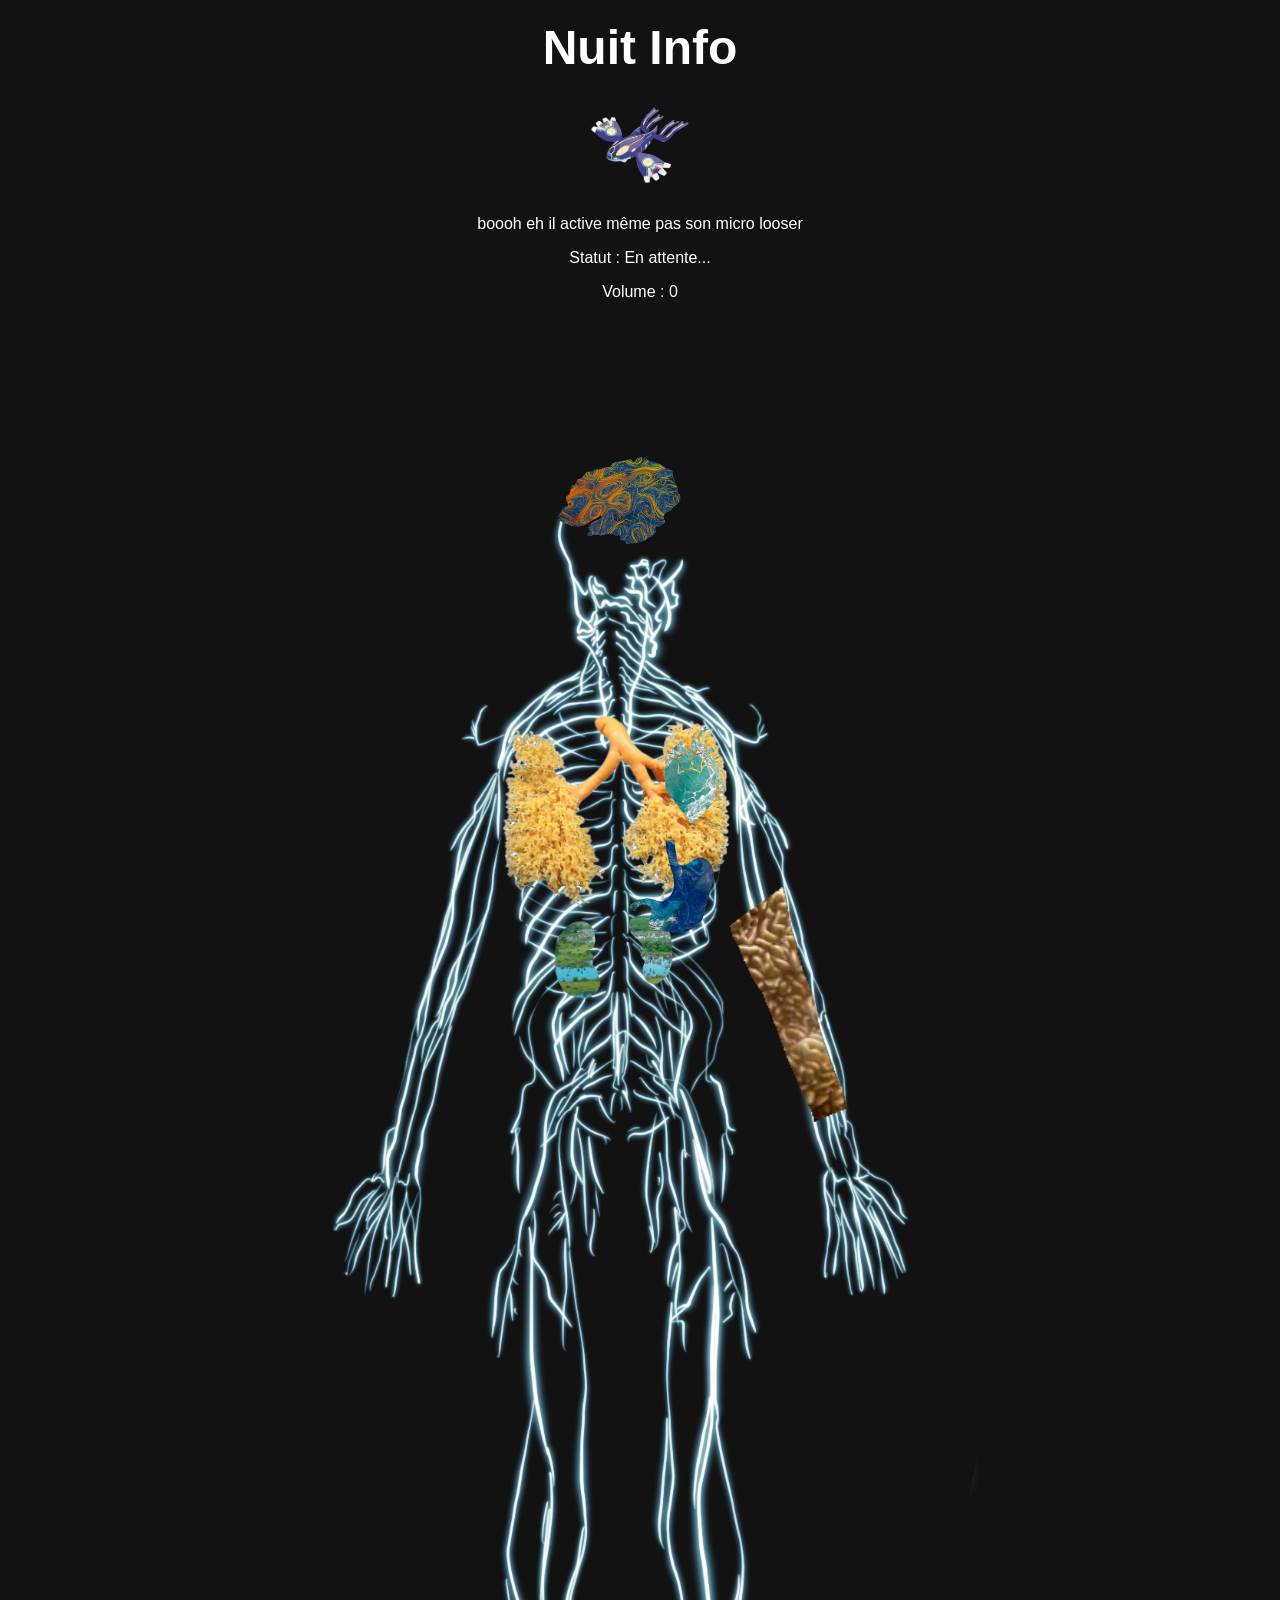
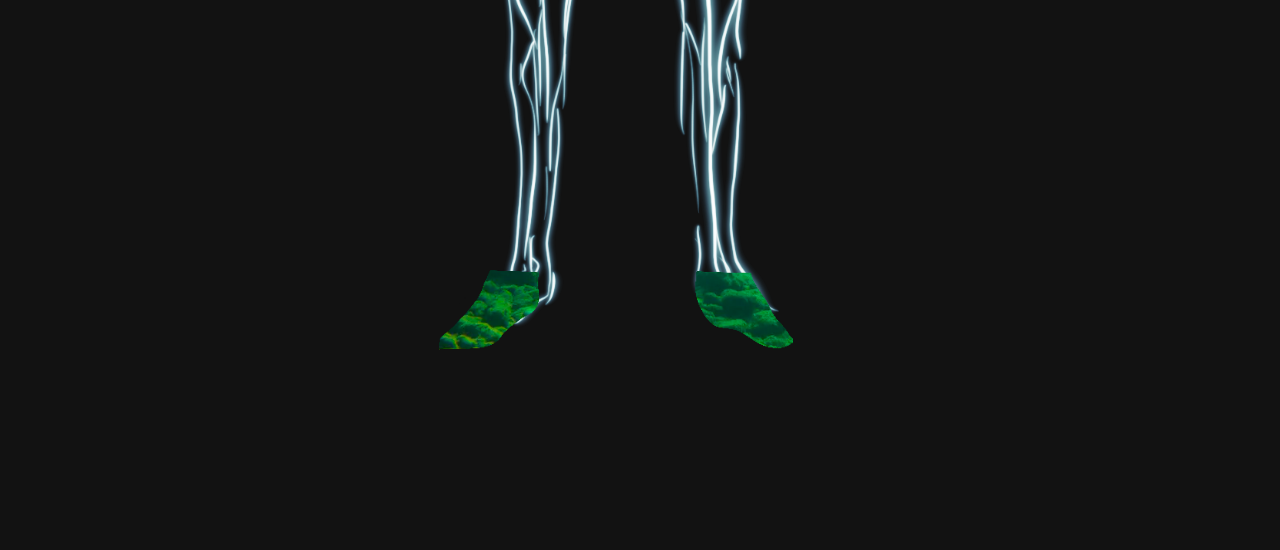
<file: index.html>
<!DOCTYPE html><html lang="en"><head><meta charset="UTF-8"><meta name="viewport" content="width=device-width, initial-scale=1.0"><title>Nuit Info</title><link rel="stylesheet" href="styleeeees.css"></head><body><h1 id="title">Nuit Info</h1><a href="Catch_Them_All/client/index.html">
  <img src="Catch_Them_All/server/assets/kyogre.png" alt="Kyogre" style="width: 100px; height: auto;">
</a>  <p id="status">Statut : En attente...</p><p id="status">Statut : En attente...</p><p id="volume">Volume : 0</p><div id="imageContainer"><img id="backgroundImage" src="Illustration_sans_titre_3.png" alt="Background Image"><img id="overlayImage" src="IMG_0087-removebg-preview_avec_arriere-plan_supprime.png" alt="Overlay Image" data-audio="Podcastpoumons.wav"><img id="overlayImage2" src="Illustration_sans_titre_5.png" alt="Overlay Image 1" data-audio="ProjetRein.wav"><img id="overlayImage3" src="Illustration_sans_titre_6.png" alt="Overlay Image 2" data-audio="Projetcerveau.wav"><img id="overlayImage4" src="Illustration_sans_titre_7.png" alt="Overlay Image 3" data-audio="Projetcoeur.wav"><img id="overlayImage5" src="Illustration_sans_titre_8.png" alt="Overlay Image 4" data-audio="Projetestomac.wav"><img id="overlayImage6" src="Illustration_sans_titre_9.png" alt="Overlay Image 5" data-audio="Projetbras.wav"><img id="overlayImage7" src="Illustration_sans_titre_10.png" alt="Overlay Image 6" data-audio="piedfloor.wav"></div><script src="123script.js"></script></body></html>
</file>
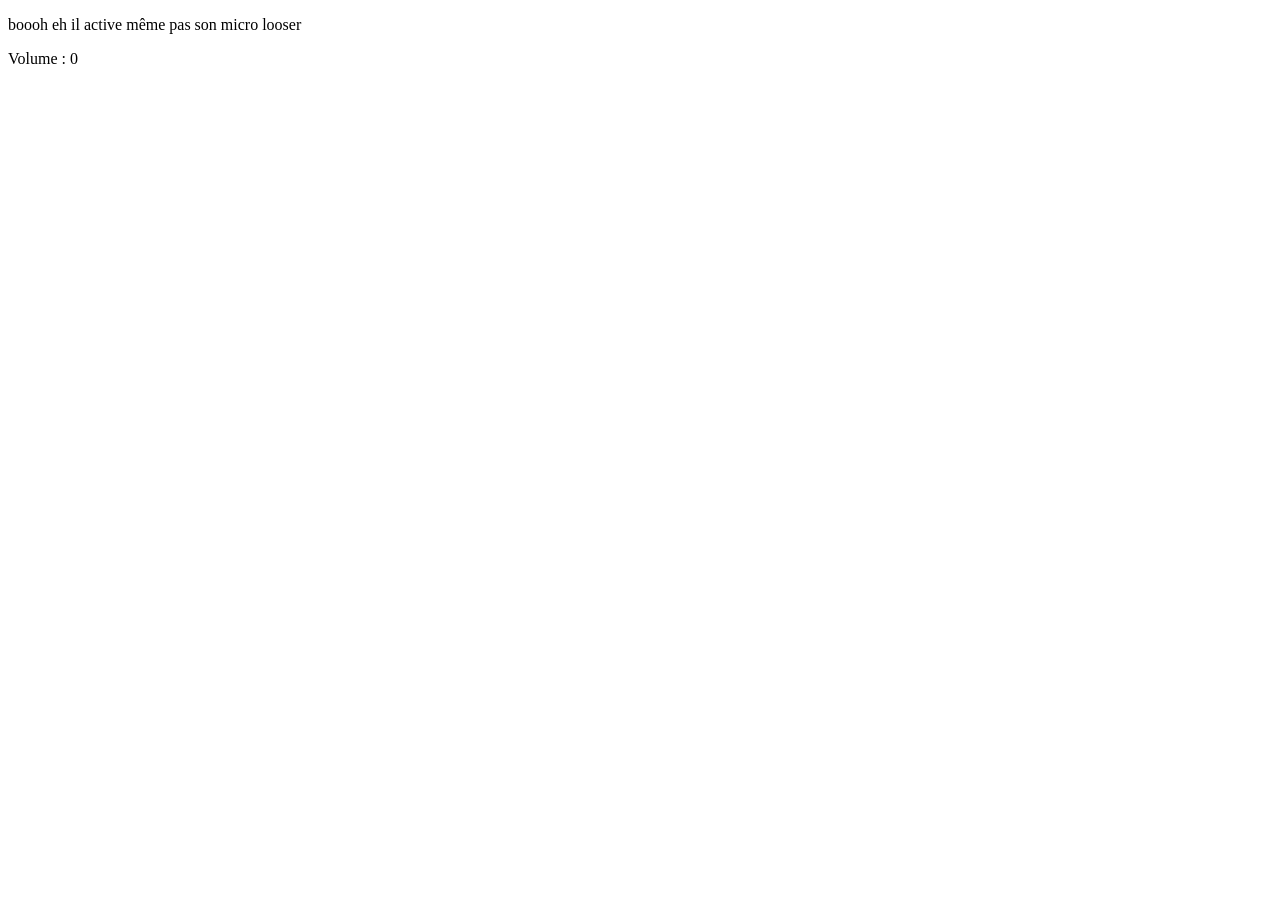
<file: test.html>
<!DOCTYPE html>
<html lang="fr">

<head>
    <meta charset="UTF-8">
    <meta name="viewport" content="width=device-width, initial-scale=1.0">
    <title>Détection de volume sonore</title>
</head>

<body>
    <p id="status">Statut : En attente...</p>
    <p id="volume">Volume : 0</p>

    <script src="Lafonctionquichecklesonlà.js"> </script>
</body>

</html>
</file>
<file: styleeeees.css>
body{margin:0;padding:0;background-color: #121212;color: white;font-family:Arial,sans-serif;text-align:center;}
h1{font-size:3rem;margin:20px 0;}
#imageContainer{position:relative;width:100%;margin: 0 auto;}
#backgroundImage{width:100%;max-width:1900px;display:block;}
#overlayImage{position:absolute;top:27%;left:50%;transform:translate(-60%,-50%);width:18%;transition:transform 0.3s ease;}
#overlayImage2{position:absolute;top:35%;left:50%;transform:translate(-70%,-50%);width:10%;transition:transform 0.3s ease;}
#overlayImage3{position:absolute;top:10%;left:50%;transform:translate(-65%,-50%);width:10%;transition:transform 0.3s ease;}
#overlayImage4{position:absolute;top:25%;left:55%;transform:translate(-65%,-50%);width: 5%;transition:transform 0.3s ease;}
#overlayImage5{position:absolute;top:31%;left:53.5%;transform:translate(-65%,-50%);width:7%;transition:transform 0.3s ease;}
#overlayImage6{position:absolute;top:38%;left:64%;transform:translate(-65%,-50%);width:13%;transition:transform 0.3s ease;}
#overlayImage7{position:absolute;top:87%;left:52.5%;transform:translate(-65%,-50%);width:31%;transition:transform 0.3s ease;}
#overlayImage.zoomed{transform:translate(-60%,-50%) scale(1.2);}
#overlayImage2.zoomed{transform:translate(-70%,-50%) scale(1.2);}
#overlayImage3.zoomed{transform:translate(-65%,-50%) scale(1.2);}
#overlayImage4.zoomed{transform:translate(-65%,-50%) scale(1.2);}
#overlayImage5.zoomed{transform:translate(-65%,-50%) scale(1.2);}
#overlayImage6.zoomed{transform:translate(-65%,-50%) scale(1.2);}
#overlayImage7.zoomed{transform:translate(-65%, -50%) scale(1.2);}
</file>
